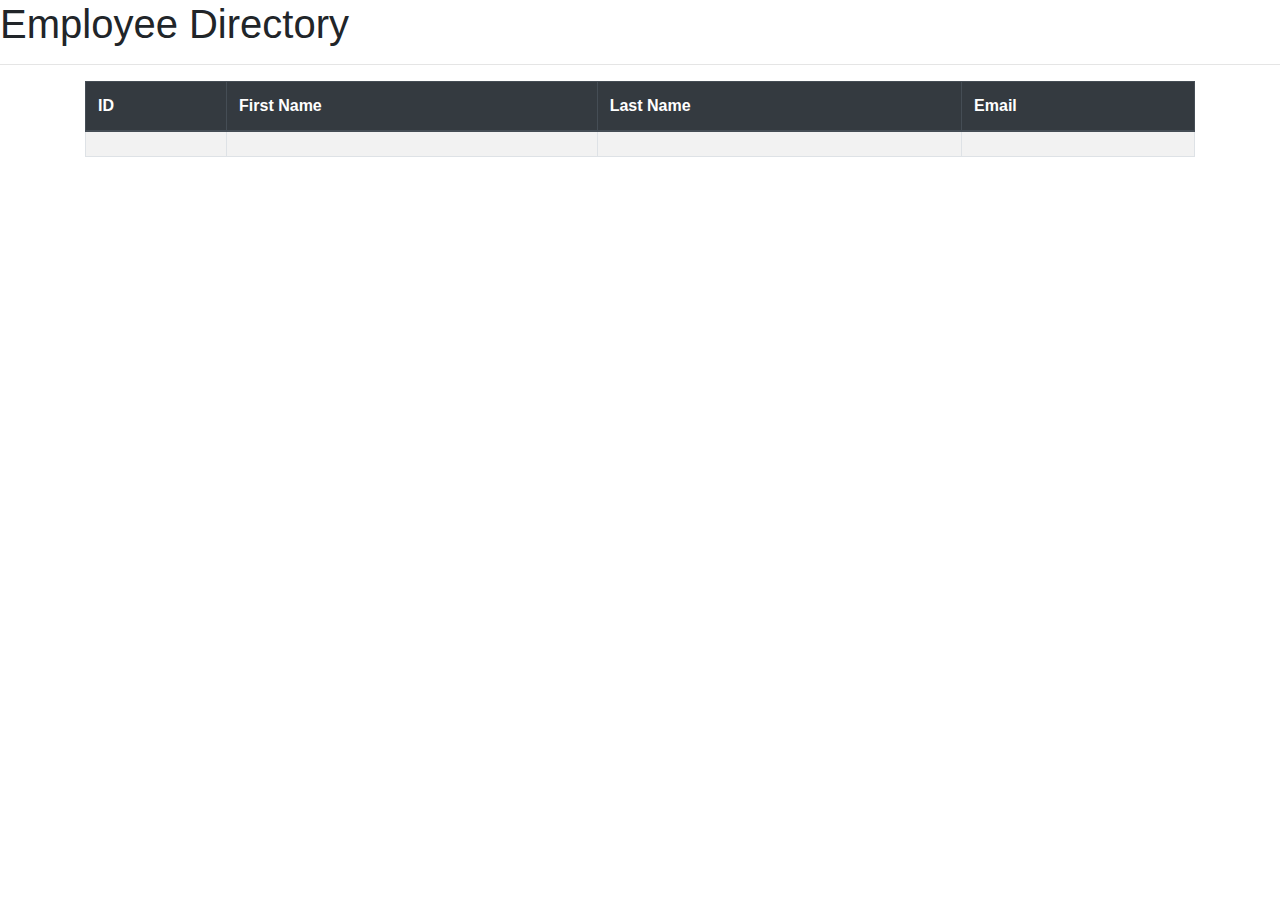
<file: src/test/testSources/JavaParserFacadeTests/testParserClass/ProjectTest/thymeleaf-demo-thymeleaf-demo/target/classes/templates/list-employees.html>
<!DOCTYPE html>
<html lang="en" xmlns:th="http://www.thymeleaf.org">
<head>
    <meta charset="UTF-8">
    <meta charset="utf-8">
    <meta name="viewport" content="width=device-width, initial-scale=1, shrink-to-fit=no">
    <title>List Employees</title>
    <link rel="stylesheet" href="https://stackpath.bootstrapcdn.com/bootstrap/4.4.1/css/bootstrap.min.css">
</head>
<body>
<h1>Employee Directory</h1>
<hr>
<div class="container">
    <table class="table table-bordered table-striped">
        <thead class="thead-dark">
        <tr>
            <th>ID</th>
            <th>First Name</th>
            <th>Last Name</th>
            <th>Email</th>
        </tr>
        </thead>
        <tbody>
        <tr th:each="employee : ${employees}">
            <td th:text="${employee.id}"></td>
            <td th:text="${employee.firstName}"></td>
            <td th:text="${employee.lastName}"></td>
            <td th:text="${employee.email}"></td>
        </tr>
        </tbody>
    </table>
</div>
</body>
</html>
</file>
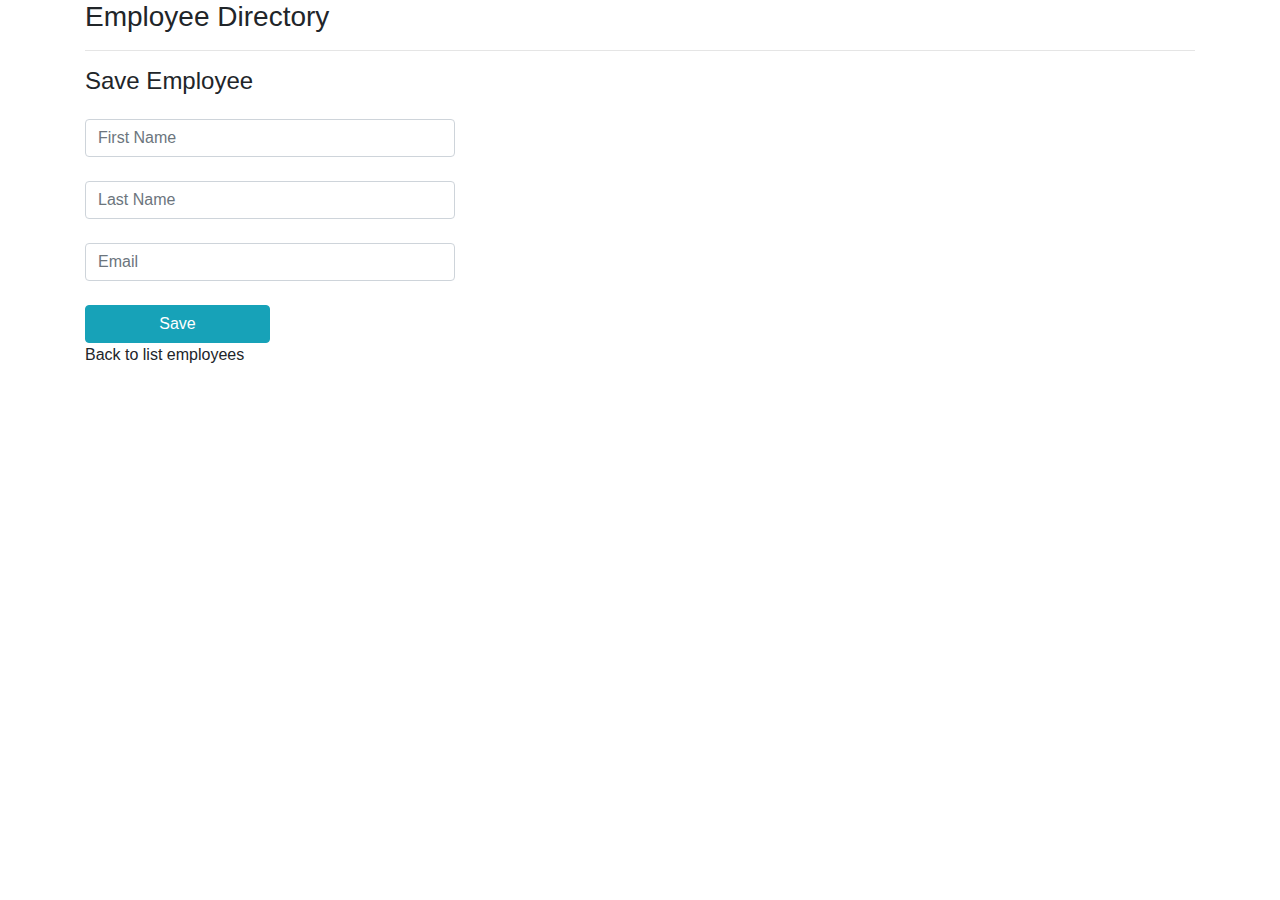
<file: src/test/testSources/JavaParserFacadeTests/testParserClass/ProjectTest/thymeleaf-demo-thymeleaf-demo/target/classes/templates/Employees/employee-form.html>
<!DOCTYPE html>
<html lang="en" xmlns:th="https://www.thymeleaf.org">
<head>
    <meta charset="UTF-8">
    <meta charset="utf-8">
    <meta name="viewport" content="width=device-width, initial-scale=1, shrink-to-fit=no">
    <title>Employee Form</title>
    <link rel="stylesheet" href="https://stackpath.bootstrapcdn.com/bootstrap/4.4.1/css/bootstrap.min.css">
</head>
<body>
<div class="container">
    <h3>Employee Directory</h3>
    <hr>
    <p class="h4 mb-4">Save Employee</p>
    <form action="#" th:action="@{/employees/save}"
          th:object="${employee}" method="post">
        <input type="hidden" th:field="*{id}">
        <input type="text" th:field="*{firstName}"
               class="form-control mb-4 col-4" placeholder="First Name">
        <input type="text" th:field="*{lastName}"
               class="form-control mb-4 col-4" placeholder="Last Name">
        <input type="text" th:field="*{email}"
               class="form-control mb-4 col-4" placeholder="Email">
        <button type="submit" class="btn btn-info col-2">Save</button>
    </form>

    <a th:href="@{/employees/list}">Back to list employees</a>
</div>
</body>
</html>
</file>
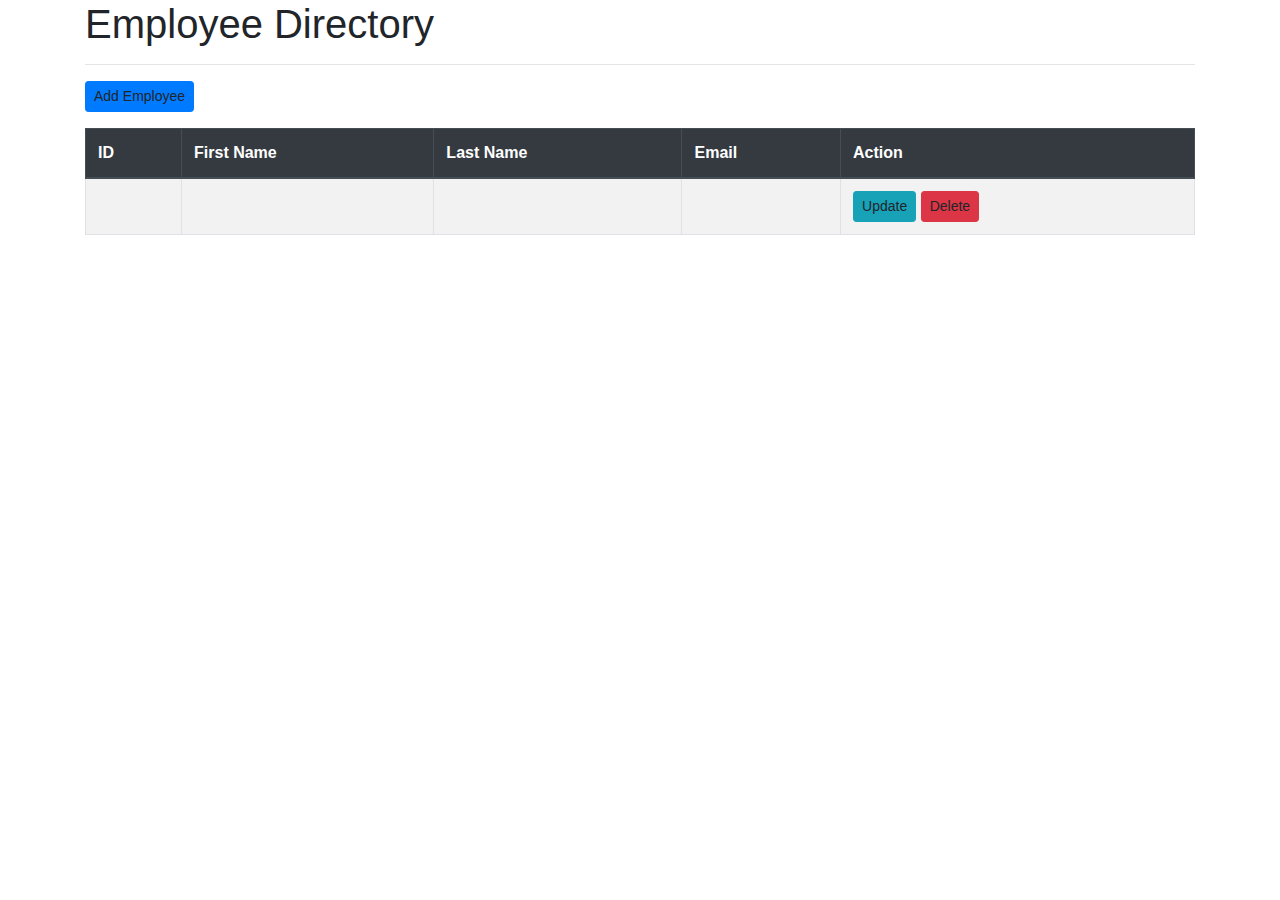
<file: src/test/testSources/JavaParserFacadeTests/testParserClass/ProjectTest/thymeleaf-demo-thymeleaf-demo/target/classes/templates/Employees/list-employees.html>
<!DOCTYPE html>
<html lang="en" xmlns:th="http://www.thymeleaf.org">
<head>
    <meta charset="UTF-8">
    <meta charset="utf-8">
    <meta name="viewport" content="width=device-width, initial-scale=1, shrink-to-fit=no">
    <title>List Employees</title>
    <link rel="stylesheet" href="https://stackpath.bootstrapcdn.com/bootstrap/4.4.1/css/bootstrap.min.css">
</head>
<body>
<div class="container">
    <h1>Employee Directory</h1>
    <hr>

    <a th:href="@{/employees/showFormForAdd}"
       class="btn btn-primary btn-sm mb-3">
        Add Employee
    </a>
</div>
<div class="container">
    <table class="table table-bordered table-striped">
        <thead class="thead-dark">
        <tr>
            <th>ID</th>
            <th>First Name</th>
            <th>Last Name</th>
            <th>Email</th>
            <th>Action</th>
        </tr>
        </thead>
        <tbody>
        <tr th:each="employee : ${employees}">
            <td th:text="${employee.id}"></td>
            <td th:text="${employee.firstName}"></td>
            <td th:text="${employee.lastName}"></td>
            <td th:text="${employee.email}"></td>
            <td>
                <a th:href="@{/employees/showFormForUpdate(employeeId=${employee.id})}"
                   class="btn btn-info btn-sm">
                    Update
                </a>
                <a th:href="@{/employees/delete(employeeId=${employee.id})}"
                   class="btn btn-danger btn-sm"
                   onclick="if (!(confirm('Are you sure you want delete this employee?'))) return false">
                    Delete
                </a>
            </td>
        </tr>
        </tbody>
    </table>
</div>
</body>
</html>
</file>
